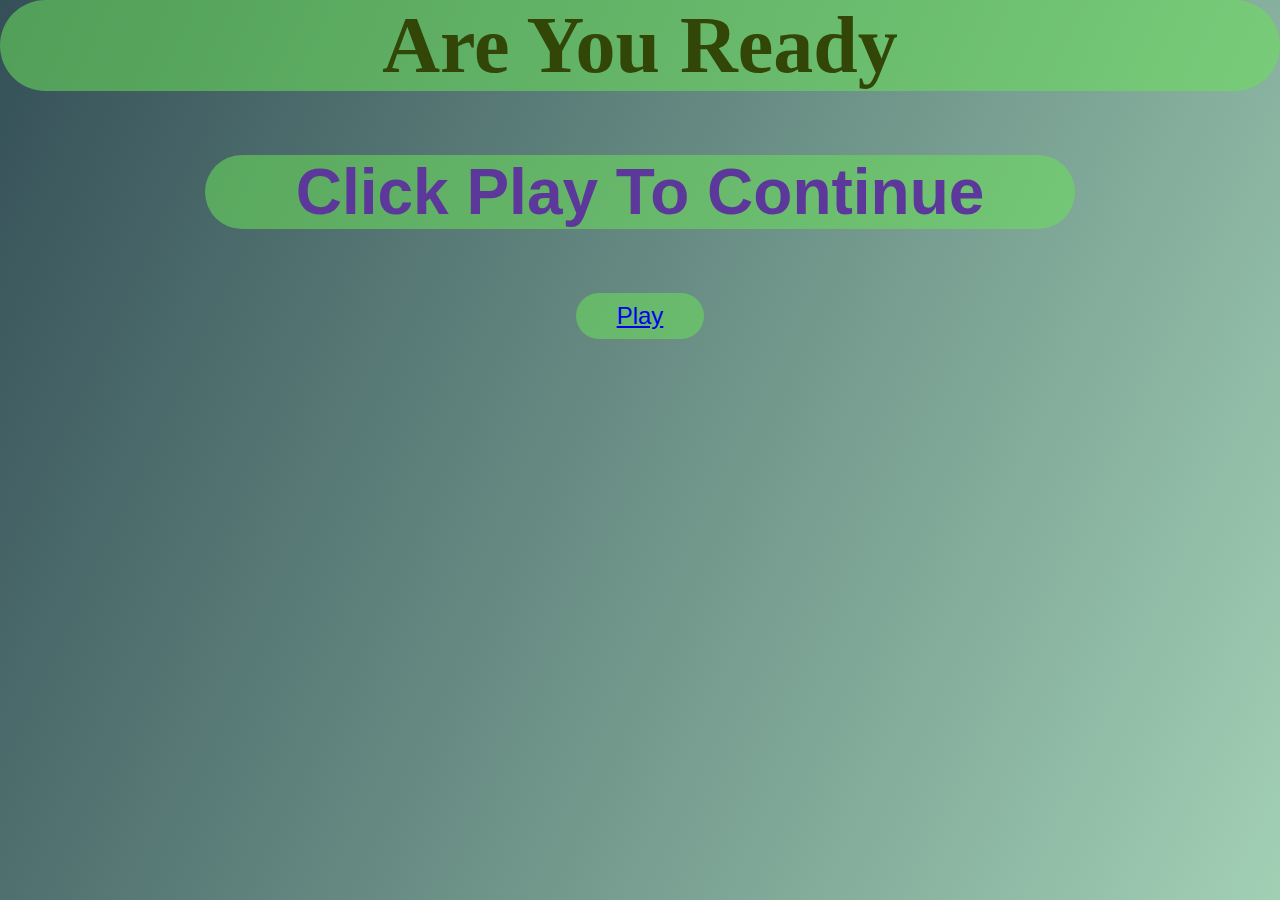
<file: index.html>
<!DOCTYPE html>
<html lang="en">
<head>
    <meta charset="UTF-8">
    <meta name="viewport" content="width=device-width, initial-scale=1.0">
    <title>Home Page</title>
    <style>
        *{
            margin: 0;
            padding: 0;

        }
        body{
            background: linear-gradient(115deg, rgba(2, 36, 46, 0.8),rgba(69, 161, 107, 0.5));
            font-family: sans-serif;
            background-size: cover;
            background-position: center;
            background-repeat: no-repeat;
            height: 100vh;
            text-align: center;
        }
        h1{
            text-align: center;
            display: flex;
            justify-content: center;
            font-size: 5rem;
            color: rgb(49,70,7);
            background: rgba(105,224,90,0.55);
            font-family: Georgia, 'Times New Roman', Times, serif;
            border-radius: 5rem;
        }
        h2{
            margin: 5% 16% 2% 16%;
            text-align: center;
            font-size: 4rem;
            color: rgba(93,53,156,0.98);
            border-radius: 50px;
            background: rgba(105,224,90,0.55);
        }
        .btn{
            border: none;
            font-size: 1.5rem;
            color: rgba(0, 0, 0, 0.98);
            background: rgba(105,224,90,0.55);
            text-decoration: none;
            padding: 9px;
            margin: 5% 45% 2% 45%;
            border-radius: 50px;
        }
    </style>
</head>
<body>
    <div class="home">
        <h1 class="head-1">Are You Ready</h1>
        <h2 class="head-2">Click Play To Continue</h2>
    </div>
    <div class="btn">
        <a href="./Quiz-App/quiz.html">Play</a>
    </div>
</body>
</html>
</file>
